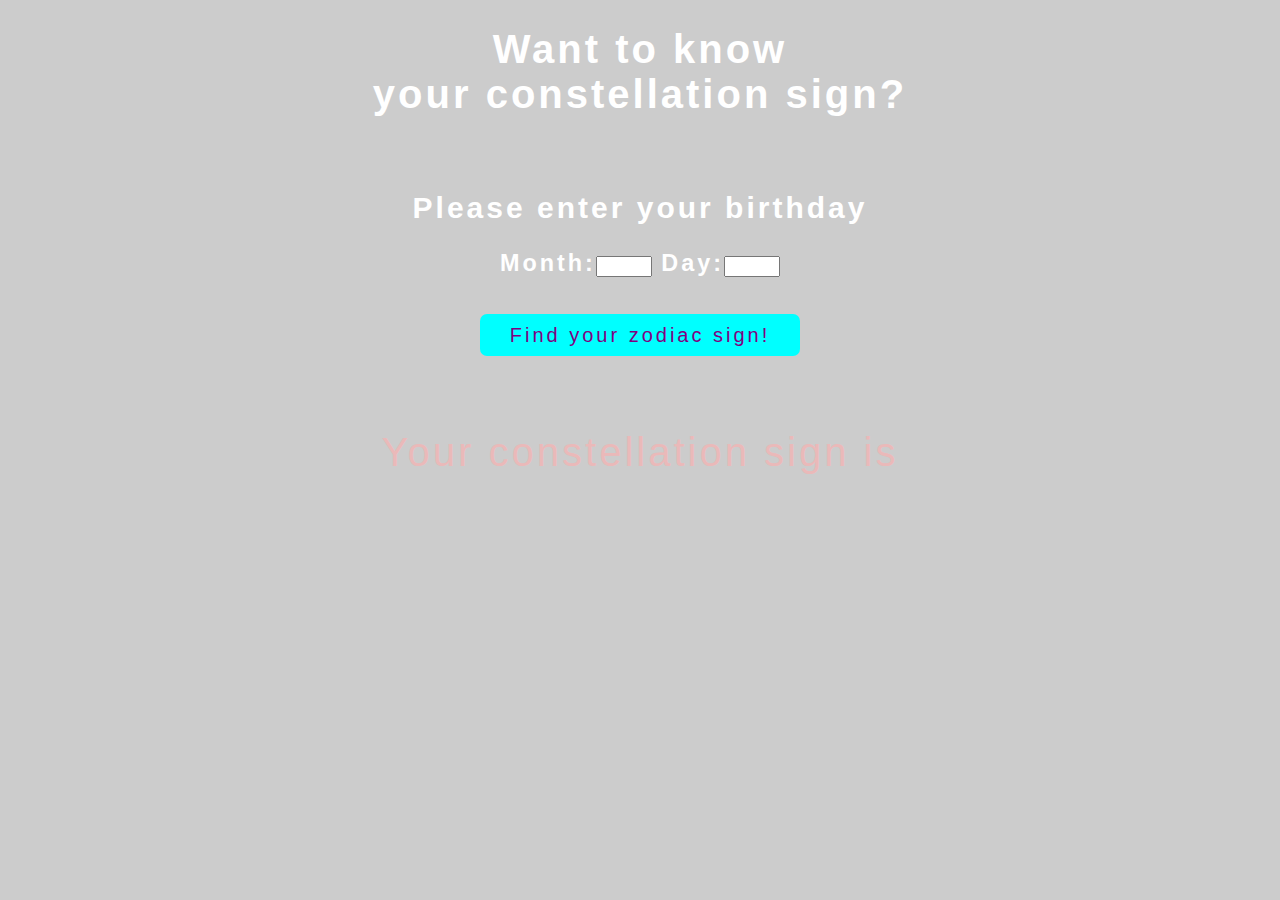
<file: index.htm>
<!DOCTYPE html>
<html lang="en" >
<head>
  <meta charset="UTF-8">
  <meta name="viewport" content="width=device-width, initial-scale=1">
  <title>Zodiac Signs Project</title>
  <link rel="stylesheet" href="./style.css">

</head>
<body>
<!-- partial:index.partial.html -->
<div id = "box">
<h1 style="color:white;">Want to know<br>your constellation sign?</h1>
</div><br>
<h2 style="color:white;"> Please enter your birthday</h2>
<h3 style="color:white;">Month:<input type="number" id="month" min="1" max="12" > Day:<input type="number" id="day" min="1" max="31"></h3><br>
<a onclick="zodiac()"  class="button">Find your zodiac sign! </a>
<p id="photo"></p><br>
<p id= "space" style="color:#EAB9B9;"> Your constellation sign is <span id="output"></span> </p>
<p id="characteristic"></p>

<!-- partial -->
  <script  src="./script.js"></script>

</body>
</html>
</file>
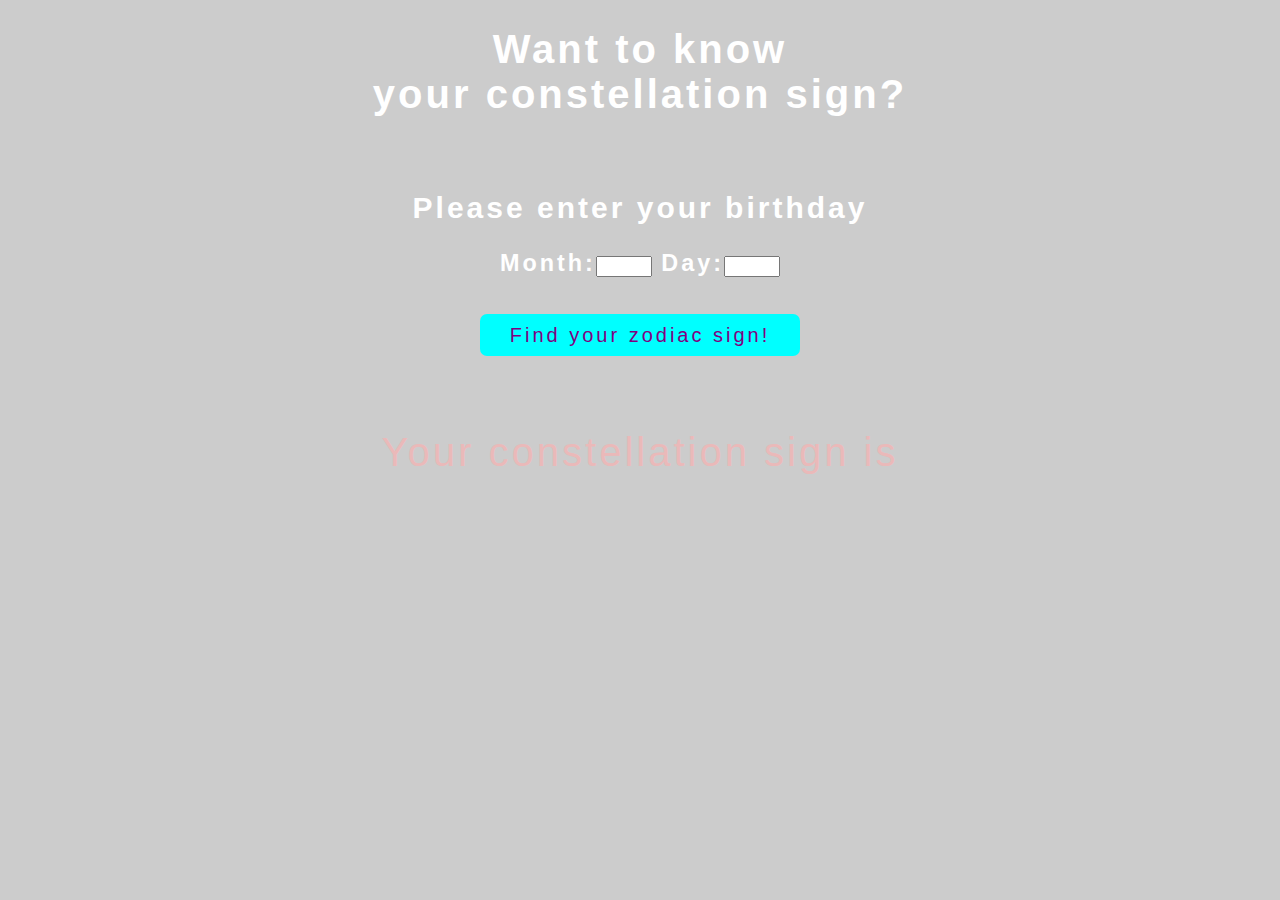
<file: zodiac.htm>
<!DOCTYPE html>
<html lang="en" >
<head>
  <meta charset="UTF-8">
  <title>Zodiac Signs Project</title>
  <link rel="stylesheet" href="./style.css">

</head>
<body>
<!-- partial:index.partial.html -->
<div id = "box">
<h1 style="color:white;">Want to know<br>your constellation sign?</h1>
</div><br>
<h2 style="color:white;"> Please enter your birthday</h2>
<h3 style="color:white;">Month:<input type="number" id="month" min="1" max="12" > Day:<input type="number" id="day" min="1" max="31"></h3><br>
<a onclick="zodiac()"  class="button">Find your zodiac sign! </a>
<p id="photo"></p><br>
<p id= "space" style="color:#EAB9B9;"> Your constellation sign is <span id="output"></span> </p>
<p id="characteristic"></p>

<!-- partial -->
  <script  src="./script.js"></script>

</body>
</html>
</file>
<file: style.css>
body {  
	background-image: url("https://64.media.tumblr.com/94405cfd431c45b52a4dc0f228276687/tumblr_oqcegxmaXa1vjtbrjo1_500.gifv");
	background-color: #cccccc;
	height: auto;
	background-position: center;
	background-repeat: no-repeat;
	background-size: cover;
	position: relative;
	font-family: 'Arial', sans-serif;
	font-size:20px;
	letter-spacing: 3px;
	text-align:center;
}

#characteristic {
	margin: auto;
	width: 60%;
	color:#87ceeb;
	font-family: 'Calibri', sans-serif;
	padding: 21px;
}

#space {
	font-size:40px;
}

a.button {
	background: cyan;
	border-radius: 7px;
	margin-bottom:70px;
	color: purple;
	font-size: 20px;
	letter-spacing: 3px;
	padding: 10px 30px;
	text-decoration: none;
}
</file>
